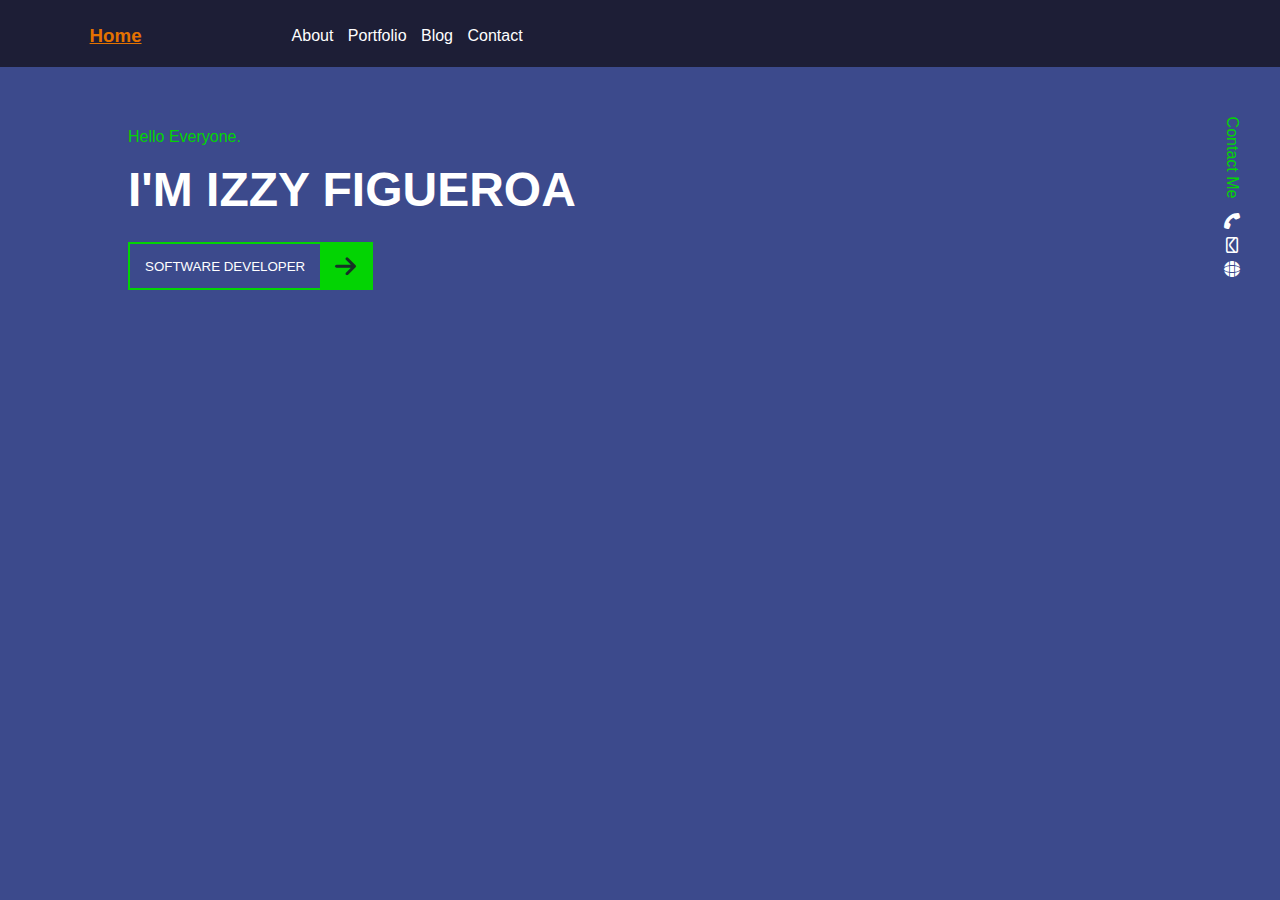
<file: index.html>
<!DOCTYPE html>

<html>
    <head>
        <title>Website Basics</title>
        <link rel="stylesheet" href="https://cdnjs.cloudflare.com/ajax/libs/font-awesome/6.6.0/css/all.min.css">
       <link rel="stylesheet" href="./css/style.css">
    </head>
    
    <body>
        <header>
            <a class="active" href="./index.html">
                <h3>Home</h3>
            </a>

            <nav> 
                <a href="./about.html">About</a>
                <a href="./Portfolio.html">Portfolio</a>
                <a href="./Blog.html">Blog</a>
                <a href="./contact.html">Contact</a>
            </nav>
        </header>

        <main>
            <section>
                <!--  This is how you add inline styles` -->
                <!-- <p style="color:orange; background-color: lightseagreen;">Hello Everyone.</p> -->
                <p>Hello Everyone.</p>
                <h1>I'm Izzy Figueroa</h1>
                <button >Software Developer <i class="fa-solid fa-arrow-right"></i></button>
            </section>
            
            <aside class="rotate active">
                <p>Contact Me</p>
                <i class="fa-solid fa-phone"></i>
                <i class="fa-regular fa-envelope"></i>
                <i class="fa-solid fa-globe"></i>
            </aside>
        </main>
    </body>
</html>
</file>
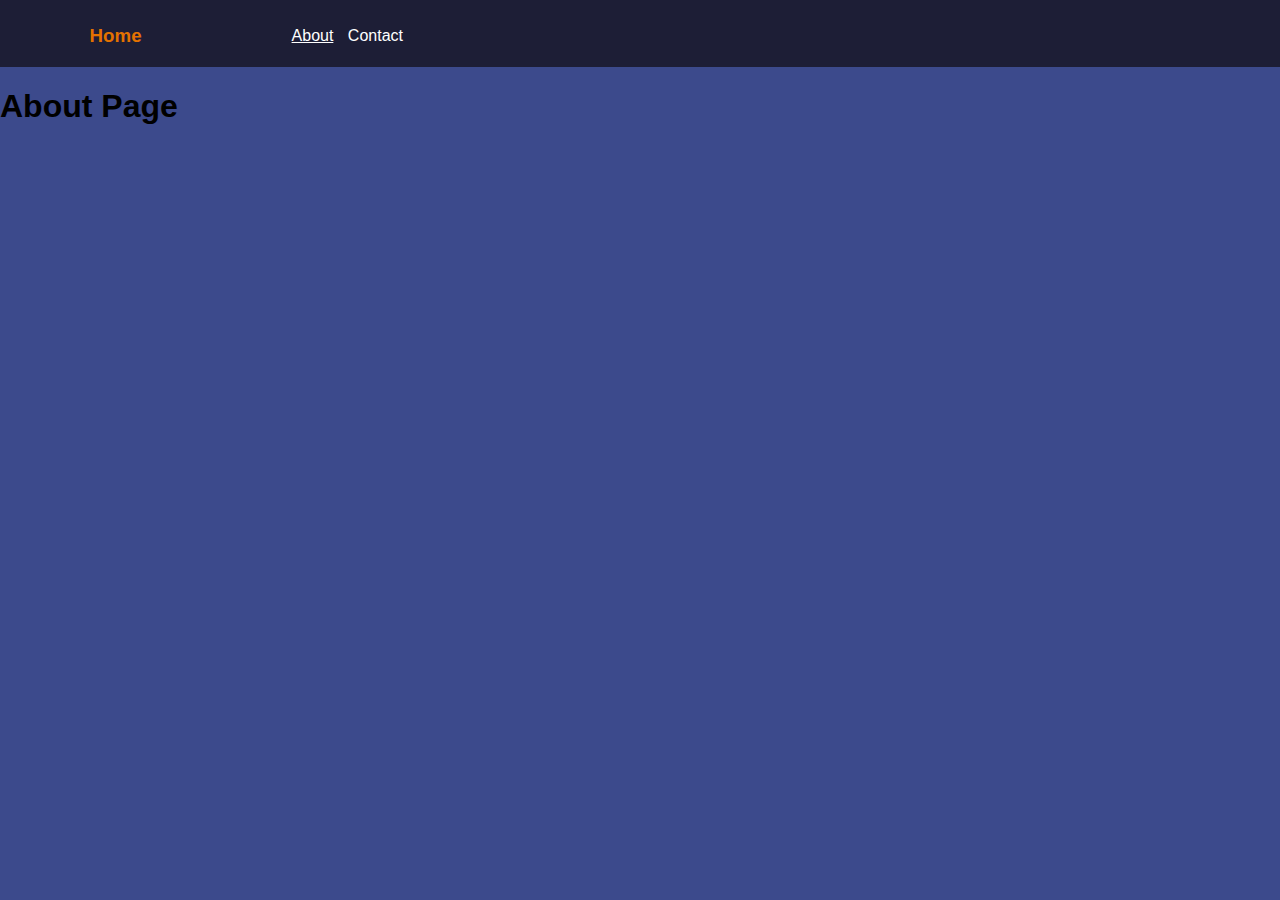
<file: about.html>
<!DOCTYPE html>
<html lang="en">
<head>
    <meta charset="UTF-8">
    <meta name="viewport" content="width=device-width, initial-scale=1.0">
    <title>About</title>
    
    <link rel="stylesheet" href="./css/style.css">

</head>
<body>
    <header>
        <a href="./index.html">
            <h3>Home</h3>
        </a>

        <nav> 
            <a class="active" href="./about.html">About</a>
            <a href="./contact.html">Contact</a>
        </nav>
    </header>

    <h1>About Page</h1>
</body>

</html>
</file>
<file: css/style.css>
/* VARIABLES */
:root {
    --green: rgb(3, 212, 3);
}

/* RESETS */
body {
    background: rgb(60, 74, 140);
    margin: 0;
    font-family: sans-serif;
    overflow-x: hidden;
}
 
h3 {margin: 0;
}

a{
    text-decoration: none;
}

/* ANIMATIONS */
@keyframes slide-in {
    from {
        transform: translateX(-300%);
    }

    to {
        transform: translateX(0);
    }
}

/* @keyframes bounce {
    from {
        transform: translateX(-100%);
    }
    to {
        transform: translateX(0%);
    }
} */

/* CUSTOM STYLES */


header {
    /* Align the direct children on a row left to right*/
    display: flex;
    /* Once you set display: flex, you can align items vertically and horizontally with flexbox properties */
    /* Align items will align the direct children on the y-axis (top to bottom)*/
    align-items: center;
    /*Push the direct children as far as possible, using the space between them (x-axis)*/
    /* justify-content: space-between; */
    background: #1a1a2ce6;
    padding: 25px 7% 20px;
}


header nav {margin-left: 150px;
}

header a {
    color: #e47200;
}

header a:hover, header a.active  {
    text-decoration: underline;
}


header nav a {
     color: #fff;
}

/* Select all links with the nav except the last one */
header nav a:not(:last-child) {
    margin-right: 10px
}
aside a {
    transform: rotate(90deg);
}

main {
    display: flex;
    justify-content: space-between;
    padding: 45px 3% 0 10% ; 
}

section p {
    color: var(--green);
}

section h1 {
    color: #fff;
    font-size: 3rem;
    text-transform: uppercase;
    margin: 0 0 25px;
    animation: slide-in 1s;
}

section button {
    background: none;
    border: 2px solid var(--green);
    padding: 0   0   0   15px;
    color: #fff;
    text-transform: uppercase;
    cursor: pointer;
    display: flex;
    align-items: center;
    transition: all .4s ;
}

section button i {
    color: #1a1a2ce6;
    font-size: 1.5rem;
    background: var(--green);
    padding: 10px 15px;
    margin-left: 15px
}

section button:hover {
background: rgb(3, 212, 3);
color: #1a1a2ce6;
transform: translateX(10px);
} 

aside {
    display: flex;
    align-items: center;
    transform: rotate(90deg);
    position: relative;
    left: 75px;
}


aside p {
    color: var(--green);
    margin-right: 15px;
}

aside i {
    color: #fff;
    margin-right: 8px;
}
</file>
